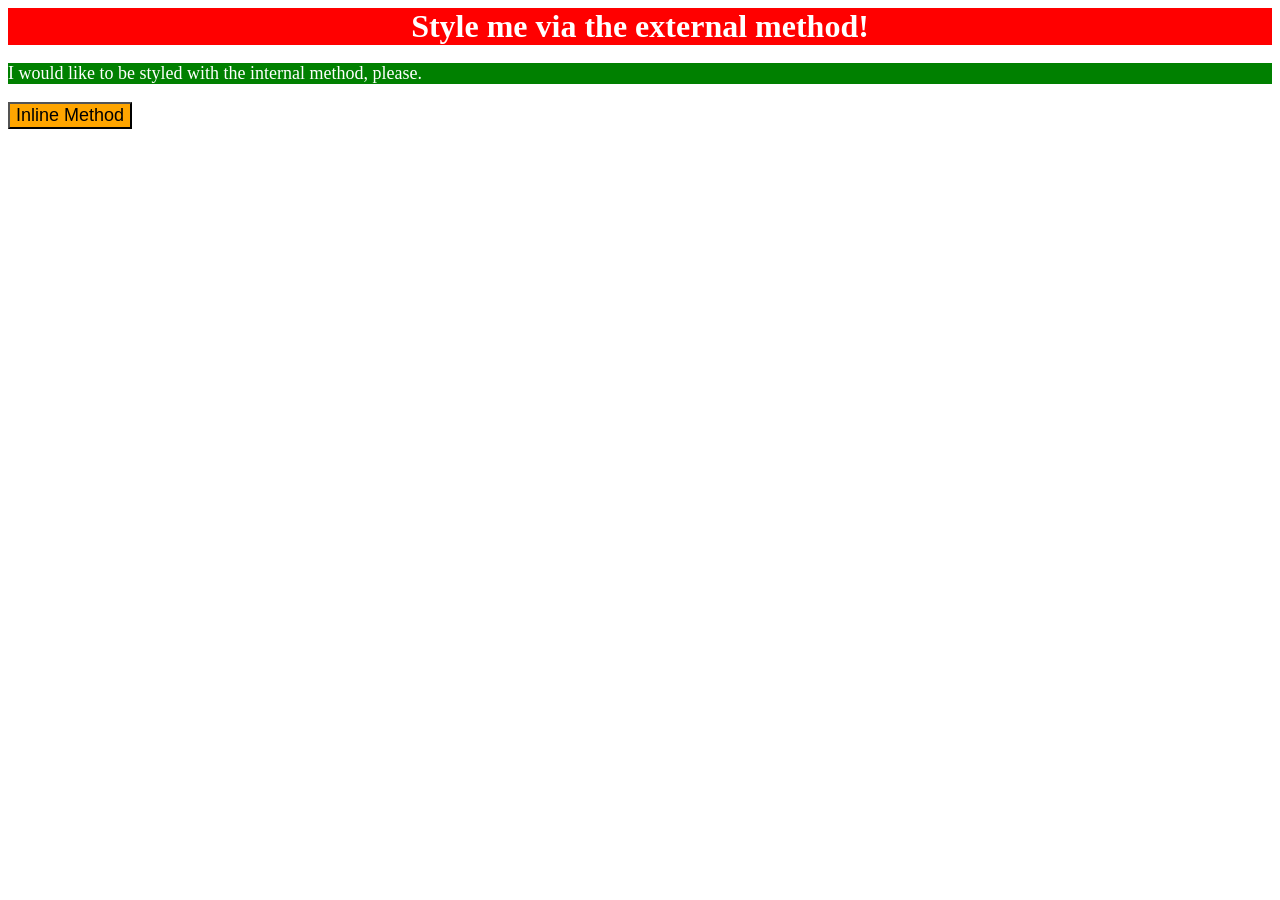
<file: foundations/intro-to-css/01-css-methods/index.html>
<!DOCTYPE html>
<html lang="en">
  <head>
    <meta charset="UTF-8">
    <meta http-equiv="X-UA-Compatible" content="IE=edge">
    <meta name="viewport" content="width=device-width, initial-scale=1.0">
    <title>Methods for Adding CSS</title>
    <link rel="stylesheet" href="styles.css">
    <style>
      p{
        background-color: green; 
        font-size: 18px; 
        color: white;
      }
    </style>
  </head>
  <body>
    <div>Style me via the external method!</div>
    <p>I would like to be styled with the internal method, please.</p>
    <button  style="background-color: orange;font-size: 18px;">Inline Method</button>
  </body>
</html>
</file>
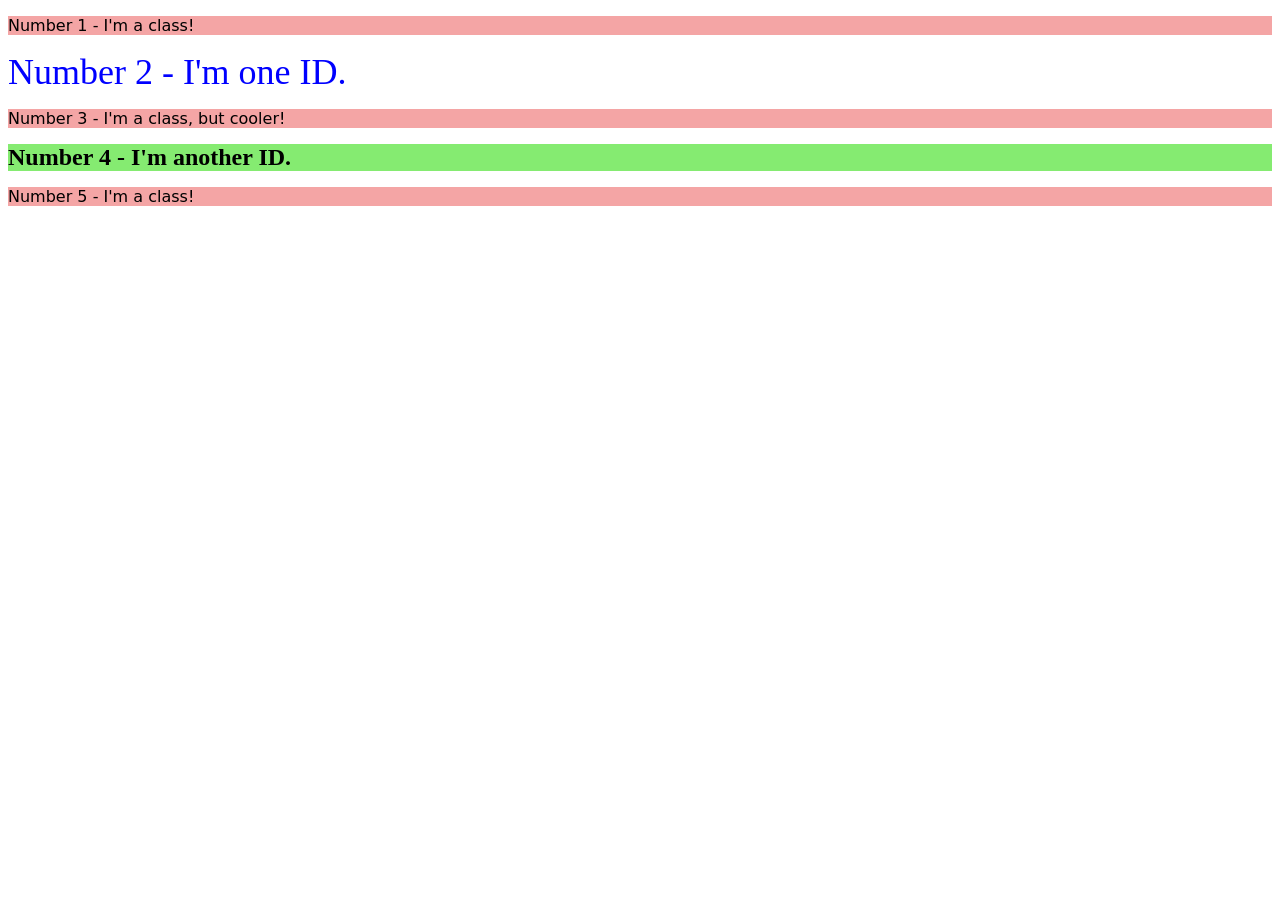
<file: foundations/intro-to-css/02-class-id-selectors/index.html>
<!DOCTYPE html>
<html lang="en">
  <head>
    <meta charset="UTF-8">
    <meta http-equiv="X-UA-Compatible" content="IE=edge">
    <meta name="viewport" content="width=device-width, initial-scale=1.0">
    <title>Class and ID Selectors</title>
    <link rel="stylesheet" href="style.css">
  </head>
  <body>
    <p class="pink-bkg">Number 1 - I'm a class!</p>
    <div id="whit-bkg">Number 2 - I'm one ID.</div>
    <p class="pink-bkg",class="cuarto">Number 3 - I'm a class, but cooler!</p>
    <div id="green-bkg">Number 4 - I'm another ID.</div>
    <p class="pink-bkg">Number 5 - I'm a class!</p>
  </body>
</html>
</file>
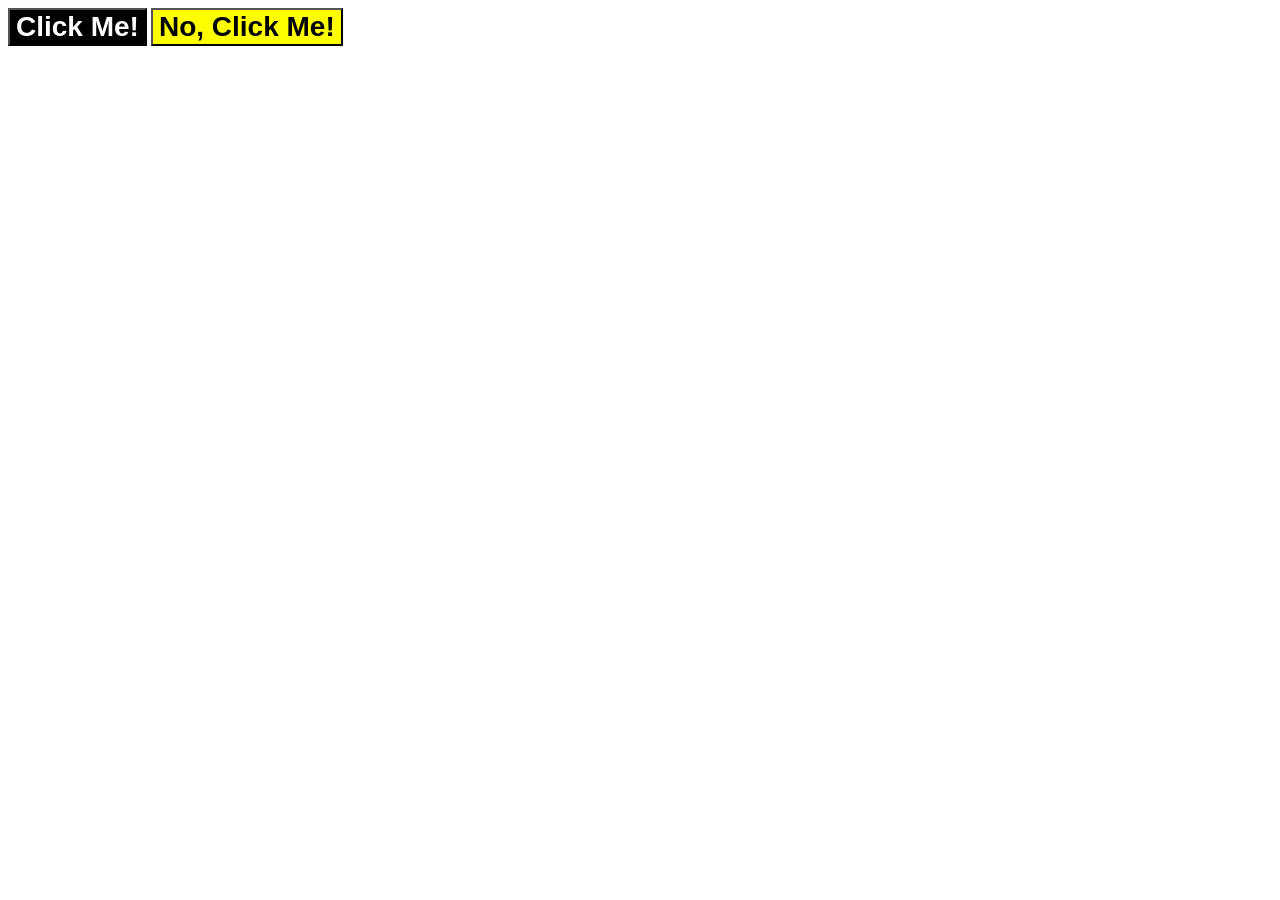
<file: foundations/intro-to-css/03-grouping-selectors/index.html>
<!DOCTYPE html>
<html lang="en">
  <head>
    <meta charset="UTF-8">
    <meta http-equiv="X-UA-Compatible" content="IE=edge">
    <meta name="viewport" content="width=device-width, initial-scale=1.0">
    <title>Grouping Selectors</title>
    <link rel="stylesheet" href="style.css">
  </head>
  <body>
    <button class="text-blackk fondonegro">Click Me!</button>
    <button class="text-blackk fondoamarillo">No, Click Me!</button>
  </body>
</html>
</file>
<file: foundations/intro-to-css/01-css-methods/styles.css>
div{
    background-color: red;
    color: white;
    font-size: 32px;
    text-align: center;
    font-weight: bold;
}
</file>
<file: foundations/intro-to-css/02-class-id-selectors/style.css>
/* Add CSS Styling */

.pink-bkg{
    background-color: rgb(244, 165, 165);
    font-family: Verdana,"DejaVu Sans",sans-serif;
}

#whit-bkg{
    color: rgb(0, 0, 255);
    font-size: 36px;
}

.cuarto{
    font-size: 24px;
}
#green-bkg{
    background-color: rgb(133, 235, 113);
    font-size: 24px;
    font-weight: bold;
}
</file>
<file: foundations/intro-to-css/03-grouping-selectors/style.css>
/* Add CSS Styling */
.text-blackk{
    font-weight: bold;
    font-size: 28px;
    font-family: Helvetica, 'Times New Roman','sans-serif';
}

.fondonegro{
       background-color: black;
       color: white;
}

.fondoamarillo{
    background-color: yellow;
}
</file>
